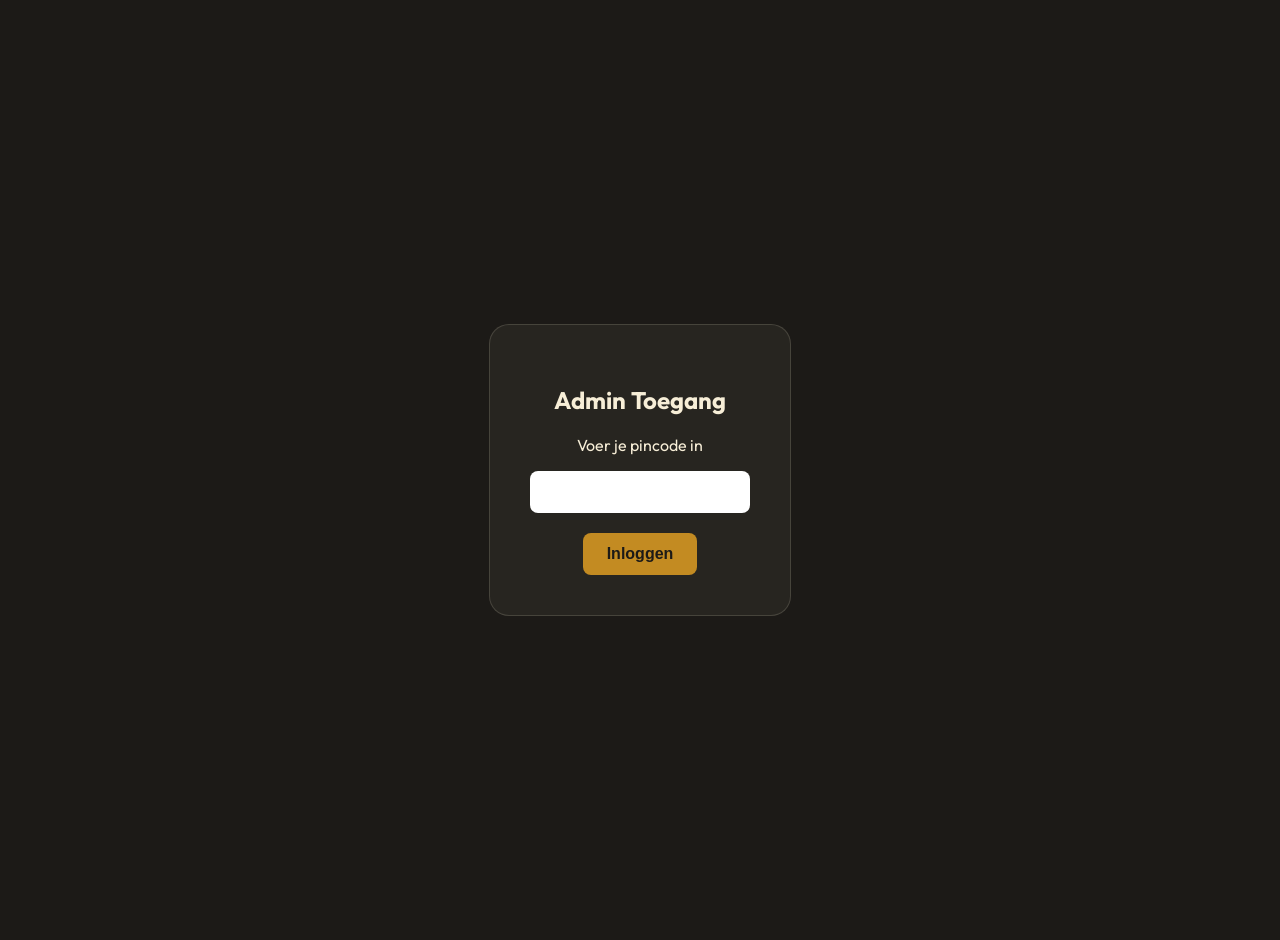
<file: admin.html>
<!DOCTYPE html>
<html lang="nl">
<head>
    <meta charset="UTF-8">
    <meta name="viewport" content="width=device-width, initial-scale=1.0">
    <title>Café de Gouwe - Admin Dashboard</title>
    <link href="https://fonts.googleapis.com/css2?family=Outfit:wght@300;400;600;800&display=swap" rel="stylesheet">
    <style>
        body {
            background-color: #1c1a17;
            color: #f7eed7;
            font-family: 'Outfit', sans-serif;
            margin: 0;
            padding: 20px;
            display: flex;
            justify-content: center;
            align-items: center;
            height: 100vh;
            flex-direction: column;
        }
        .login-box {
            background: rgba(247, 238, 215, 0.05);
            border: 1px solid rgba(247, 238, 215, 0.15);
            padding: 40px;
            border-radius: 20px;
            text-align: center;
        }
        input[type="password"] {
            padding: 10px;
            font-size: 1.2rem;
            border-radius: 8px;
            border: none;
            outline: none;
            text-align: center;
            letter-spacing: 5px;
            width: 200px;
        }
        .btn {
            background: #c38b22;
            color: #1c1a17;
            border: none;
            padding: 12px 24px;
            margin-top: 20px;
            border-radius: 8px;
            font-size: 1rem;
            cursor: pointer;
            font-weight: bold;
        }
        .dashboard {
            display: none;
            width: 100%;
            height: 100%;
        }
        iframe {
            width: 100%;
            height: 80vh;
            border: none;
            border-radius: 12px;
            background: white;
            margin-top: 20px;
        }
    </style>
</head>
<body>
    <div id="login-screen" class="login-box">
        <h2>Admin Toegang</h2>
        <p>Voer je pincode in</p>
        <input type="password" id="pin" maxlength="4"><br>
        <button class="btn" onclick="checkPin()">Inloggen</button>
        <p id="error-msg" style="color: #ff6b6b; display: none;">Onjuiste pincode</p>
    </div>

    <div id="dashboard-screen" class="dashboard">
        <h2>PostHog Analytics</h2>
        <p>In the future you can embed the Posthog iframe here.</p>
        <iframe src="https://eu.posthog.com/embedded/XXXX"></iframe>
    </div>

    <script>
        function checkPin() {
            const pin = document.getElementById('pin').value;
            if (pin === '3340') {
                document.getElementById('login-screen').style.display = 'none';
                document.getElementById('dashboard-screen').style.display = 'block';
            } else {
                document.getElementById('error-msg').style.display = 'block';
                document.getElementById('pin').value = '';
            }
        }
    </script>
</body>
</html>
</file>
